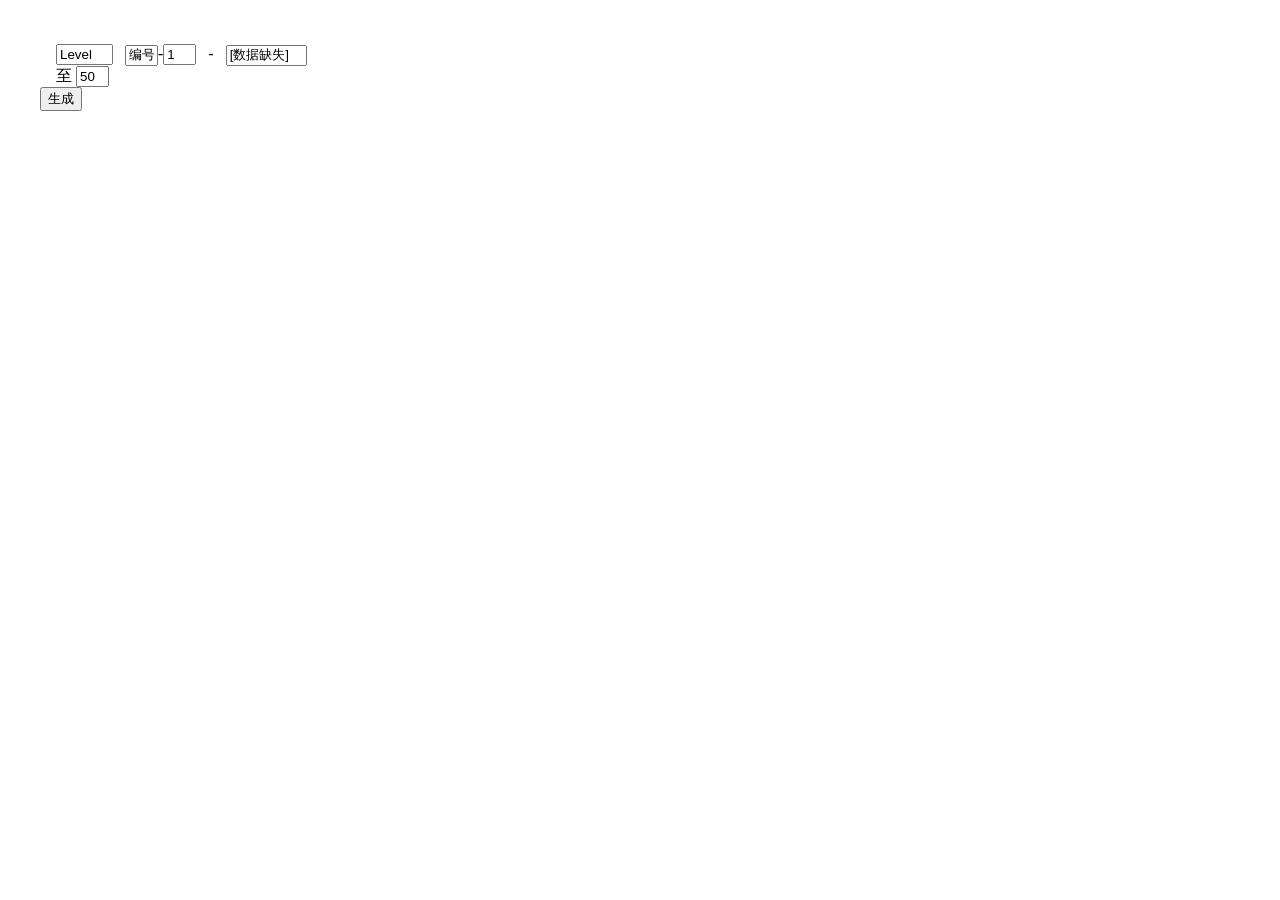
<file: br-overview.html>
<!DOCTYPE html>
<html>
<head>
    <meta charset="UTF-8">
    <title>总览列表生成器</title>
    <style>
        #container {
            display: flex;
            justify-content: center;
            align-items: center;
            flex-wrap: wrap;
        }
        #container > * {
            margin: 5px;
        }
        .hw, .page-source {
            background-color: #f4f4f4;
            padding: 1em;
            border: 1px dashed #DDD;
            background-color: rgb(237,237,233);
            font-family: 'Andale Mono', 'Courier New', Courier, monospace;
            padding: 0 1em;
            margin: 0.4em 0;
            overflow: auto;
        }
    </style>
</head>
<body>
    <div id="container">
        <div>
            <input type="text" id="level" value="Level" size="5"/>   <input type="text" id="dv" value="编号" size="2"/>-<input type="text" value="1" id="num1" size="2" />   -   <input type="text" value="[数据缺失]" id="nodata" size="8" /> <br>
            至 <input type="text" id="num2" value="50" min="1" size="2" />
        </div>
        <button onclick="generateCode()">生成</button>
    </div>
    <pre class="hw" style="white-space: pre-wrap;"></pre>

    <script>
        let hw = '';

        function generateCode() {
            var level = document.getElementById("level").value;
            var dv = document.getElementById("dv").value;
            var num1 = document.getElementById("num1").value;
            var nodata = document.getElementById("nodata").value;

            var num2 = document.getElementById('num2').value - num1 + 1;

            hw = '';

            for (let i = 1; i <= num2; i++) {
                hw += `* [[[${level} ${dv}-${num1}]]] - ${nodata}\n`;
                num1 ++;
            }
            document.querySelector('.hw').innerText = hw;

           
            if (document.getElementById('copyButton') === null) {
                const copyButton = document.createElement('button');
                copyButton.id = 'copyButton';
                copyButton.textContent = '点击复制';
                copyButton.onclick = copyHW;
                document.body.insertBefore(copyButton, document.querySelector('.hw'));
            }
        }

        function copyHW() {
            if(execCopy(hw)){
            }else {
                alert('复制失败！');
            }
        }

        function execCopy(string){
            var temp = document.createElement('div');
            temp.appendChild(document.createElement('pre')).textContent = string;
            var s = temp.style;
            s.position = 'fixed';
            s.left = '-100%';
            document.body.appendChild(temp);
            document.getSelection().selectAllChildren(temp);
            var result = document.execCommand('copy');
            document.body.removeChild(temp);
            return result;
        }
    </script>
</body>
</html>
</file>
